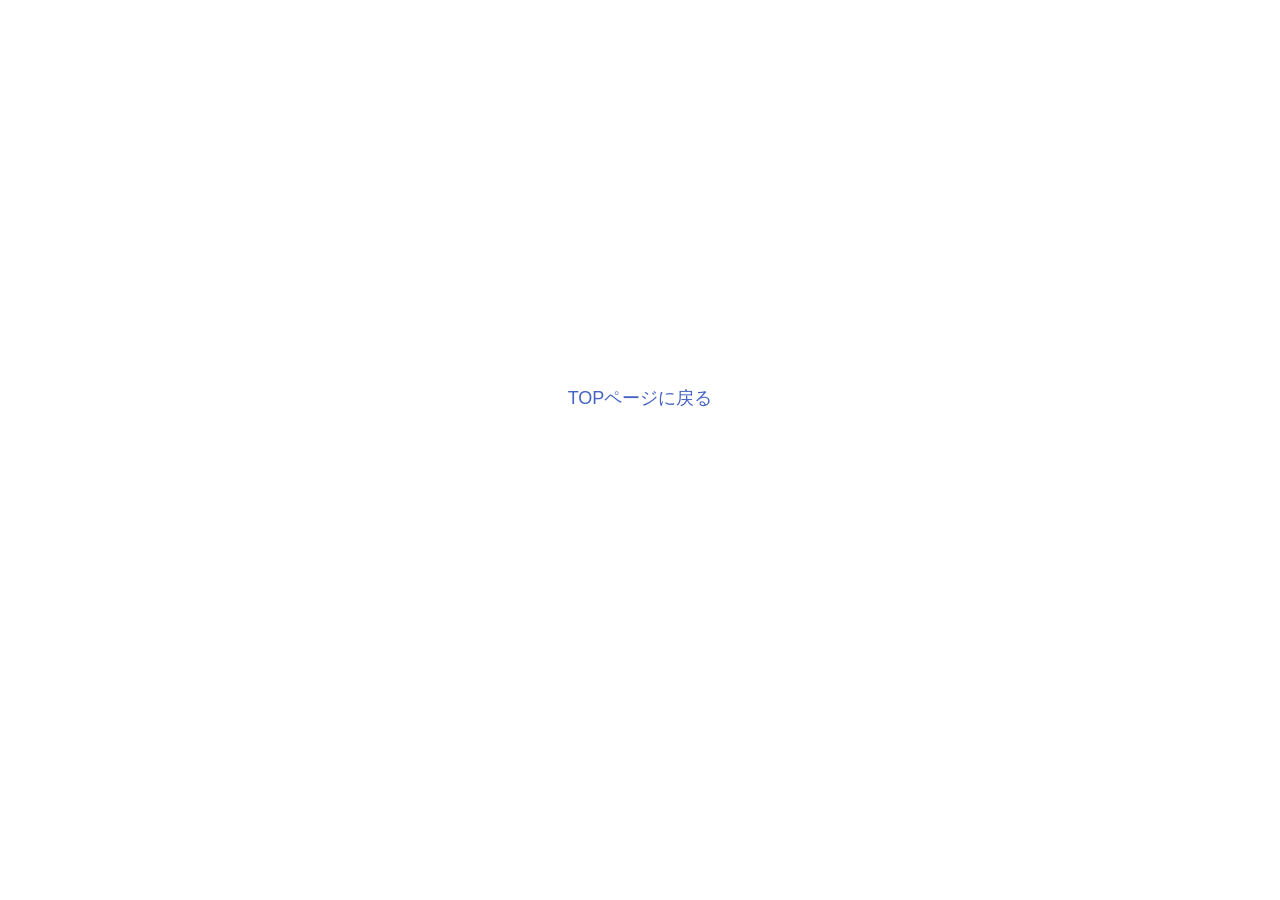
<file: ＵＲＬに日本語使うな.html>
<html xmlns="http://www.w3.org/1999/xhtml">
<head>
<meta http-equiv="Content-Type" content="text/html; charset=utf-8" />
<meta property="og:url" content="http://nuresen.be/URLに日本語使うな.html" />
 
<meta property="og:type" content="article" />
 
<meta property="og:title" content="URLに日本語使うな" />
 
<meta property="og:description" content="URLに日本語使うなよマジで。" />
 
<meta property="og:site_name" content="URLに日本語使うな -　Micni’s Room" />
 
<meta property="og:image" content="https://nuresen.be/image/kiboribear.png" />
<meta name="viewport" content="width=device-width, initial-scale=1, shrink-to-fit=no">

<title>URLに日本語使うな</title>
<link rel="stylesheet" href="urljp.css" />
</head>
<body>
<div id="bodycenter">

<h3>URLに日本語使うな</h3><br/>

<a href="https://nuresen.be/">TOPページに戻る</a>
</div>
</form>
</body>
</html>
</file>
<file: urljp.css>
﻿@charset "utf-8";

body {
	background-color: #ffffff;
	background-image: url(https://nuresen.be/urljp.png);
	background-repeat: repeat;
	margin-top:10px;
	color:#000000;
}


body,td,th {
	font-family: Verdana, Geneva, sans-serif;
	font-size: 18px;
	color: #000000;
}

#bodycenter {
	width: 80%;
    text-align: center;
    margin: 0 auto;
	padding: 20px 20px 20px 20px;
	background-color:rgba(255, 255, 255, 0);
	}
#bodyleft {
	width: 80%;
    text-align: left;
    margin: 0 auto;
	background: #FFFFFF;
	}
#bodyframe {
	width:auto;
	text-align:center;
	margin: 0 auto;
	background:#FFF;
}



a {
	font-size: 18px;
	color: #4563c2;
}


a:link {
	text-decoration: none;
}
a:visited {
	text-decoration: none;
	color: #ffffff;
}

a:hover {
	text-decoration: underline;
	color: rgb(255, 255, 255);
}

a:active {
	text-decoration: none;
	color: rgb(255, 255, 255);
}


h3 {
	font-size:100px;
	color:#ffffff;
}


.textarea {
	font-size:18px;
	line-height:180%;
	text-align:center
	}
.picup {
	color:#C00;
}
	
.footer {
	font-size:80%;
	margin-top:30px;
	margin-bottom:30px;
}
</file>
